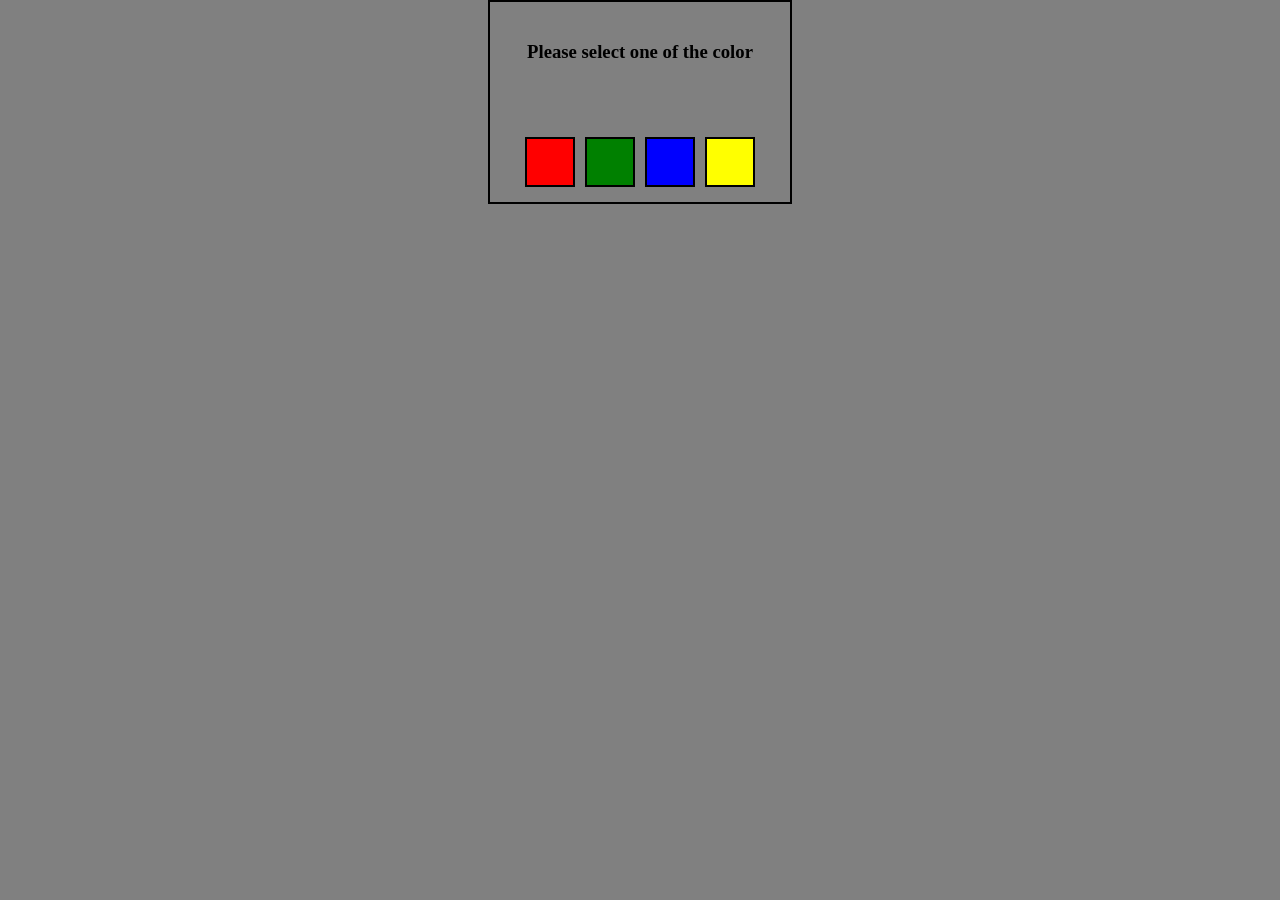
<file: background_color_theory/index.html>
<!DOCTYPE html>
<html lang="en">
<head>
    <meta charset="UTF-8">
    <meta name="viewport" content="width=device-width, initial-scale=1.0">
    <title>Color-Theory</title>
    <link rel="stylesheet" href="style.css">
</head>
<body>

<div class="outerbox">
    <h3>Please select one of the color</h3>
    <div class="buttons">
    <button class="Red box" id="r" name="red"></button>
    <button class="Green box" id="g" name="green"></button>
    <button class="Blue box" id="b" name="blue"></button>
    <button class="Yellow box" id="y" name="yellow"></button>
    </div>
</div>
    
</body>
<script src="logic.js"></script>
</html>
</file>
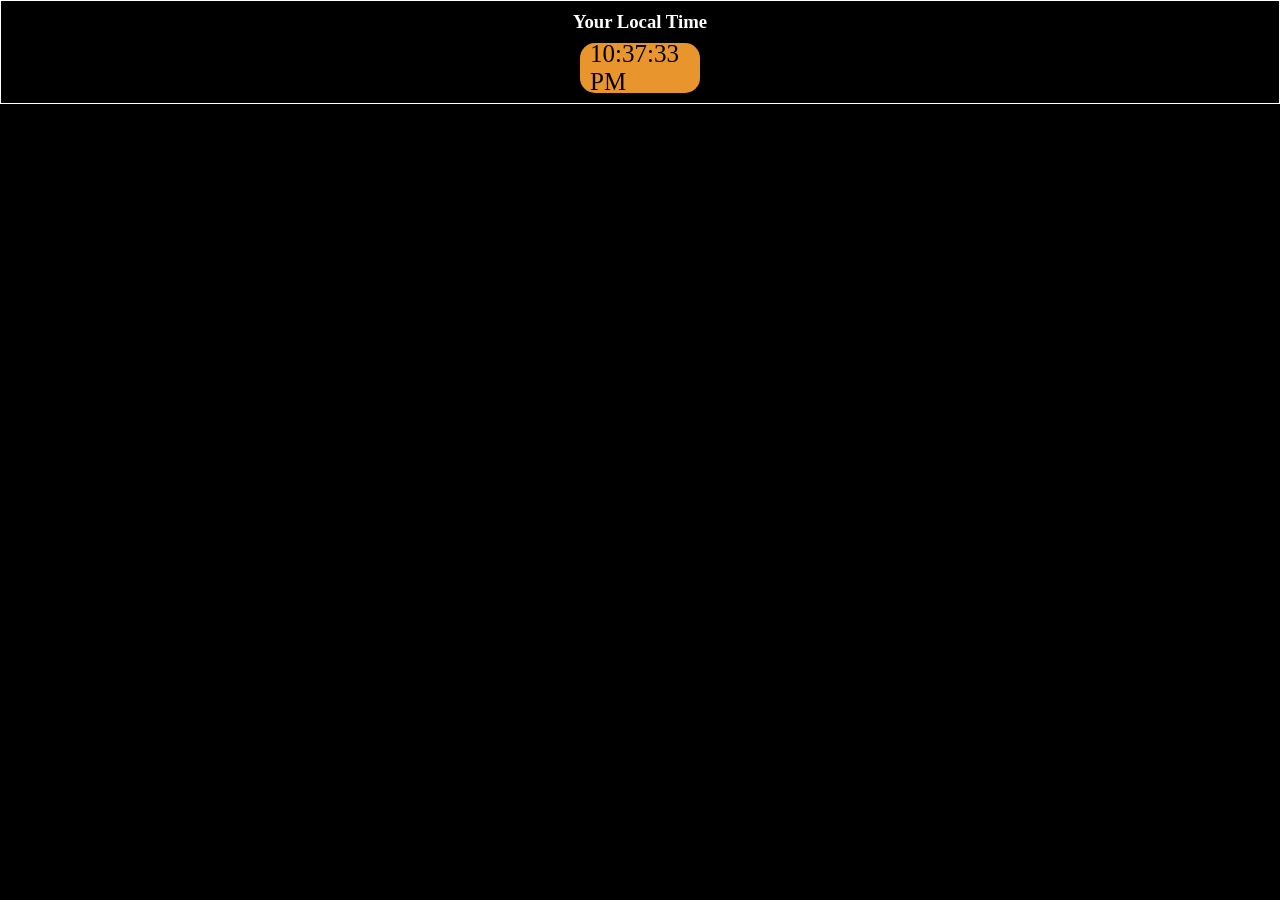
<file: Digital_Clock/index.html>
<!DOCTYPE html>
<html lang="en">
<head>
    <meta charset="UTF-8">
    <meta name="viewport" content="width=device-width, initial-scale=1.0">
    <title>Digital clock</title>
    <link rel="stylesheet" href="style.css">
</head>
<body>
    <div class="box">
        <h3>Your Local Time</h3>
        <div class="time"></div>
    </div>
</body>
<script src="script.js"></script>
</html>
</file>
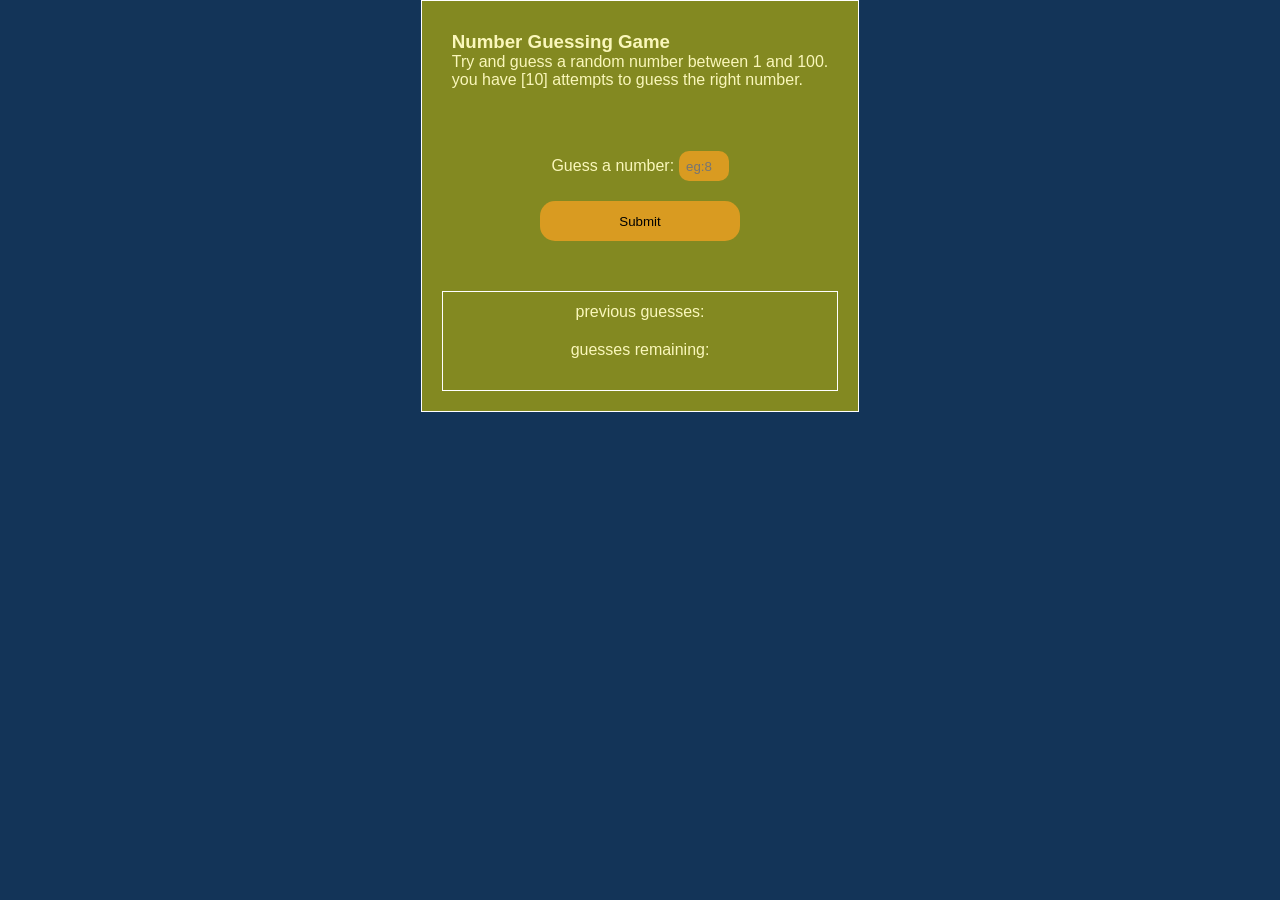
<file: Guess_the_number/index.html>
<!DOCTYPE html>
<html lang="en">
<head>
    <meta charset="UTF-8">
    <meta name="viewport" content="width=device-width, initial-scale=1.0">
    <title>guess the number</title>
    <link rel="stylesheet" href="style.css">    
</head>
<body>

    <div class="outerbox">
        <div class="meta">
            <h3>Number Guessing Game</h3>
            <p>Try and guess a random number between 1 and 100.</p>
            <p>you have [10] attempts to guess the right number.</p>
        </div>
        
        <form action="#" class="form">
            <div>
            <label for="guess_filed">Guess a number:</label>
            <input type="number" name="number" id="" class="numinput" placeholder="  eg:8">
            </div>
            <button type="submit" class="submitbutton">Submit</button>

        </form>

        <div class="info">
            <p>previous guesses: <span class="guesses"></span></p>
            <p>guesses remaining: <span class="remaining"></span></p>
            <p class="lowOrHigh"> <span class="lowOrHigh"></span> </p>
        </div>

    </div>
    
</body>
<script src="script.js"></script>
</html>
</file>
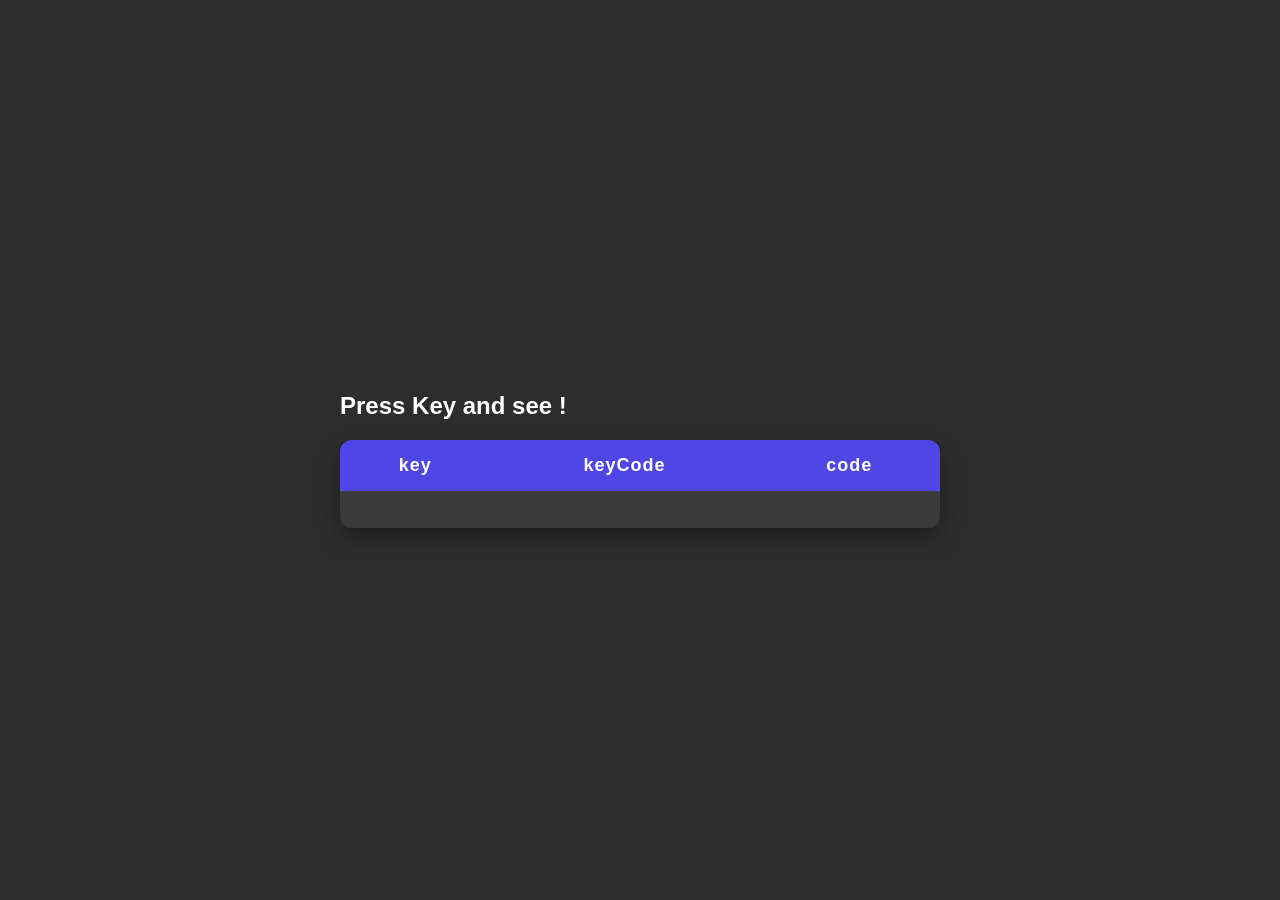
<file: Async_Projects/Keyboard_Magic😁/index.html>
<!DOCTYPE html>
<html lang="en">
<head>
    <meta charset="UTF-8">
    <meta name="viewport" content="width=device-width, initial-scale=1.0">
    <title>Document</title><link rel="stylesheet" href="style.css">
</head>
<body>
<div class="div1">
    <h2 class="text">Press Key and see ! </h2>
    <table>
        <tr>
        <th >key</th>
        <th >keyCode</th>
        <th >code</th>
        </tr>
        <tr>
        <td id="key"></td>
        <td id="KEycode"></td>
        <td id="code"></td>
        </tr>
    </table>
</div>    
</body>
<script src="script.js"></script>
</html>
</file>
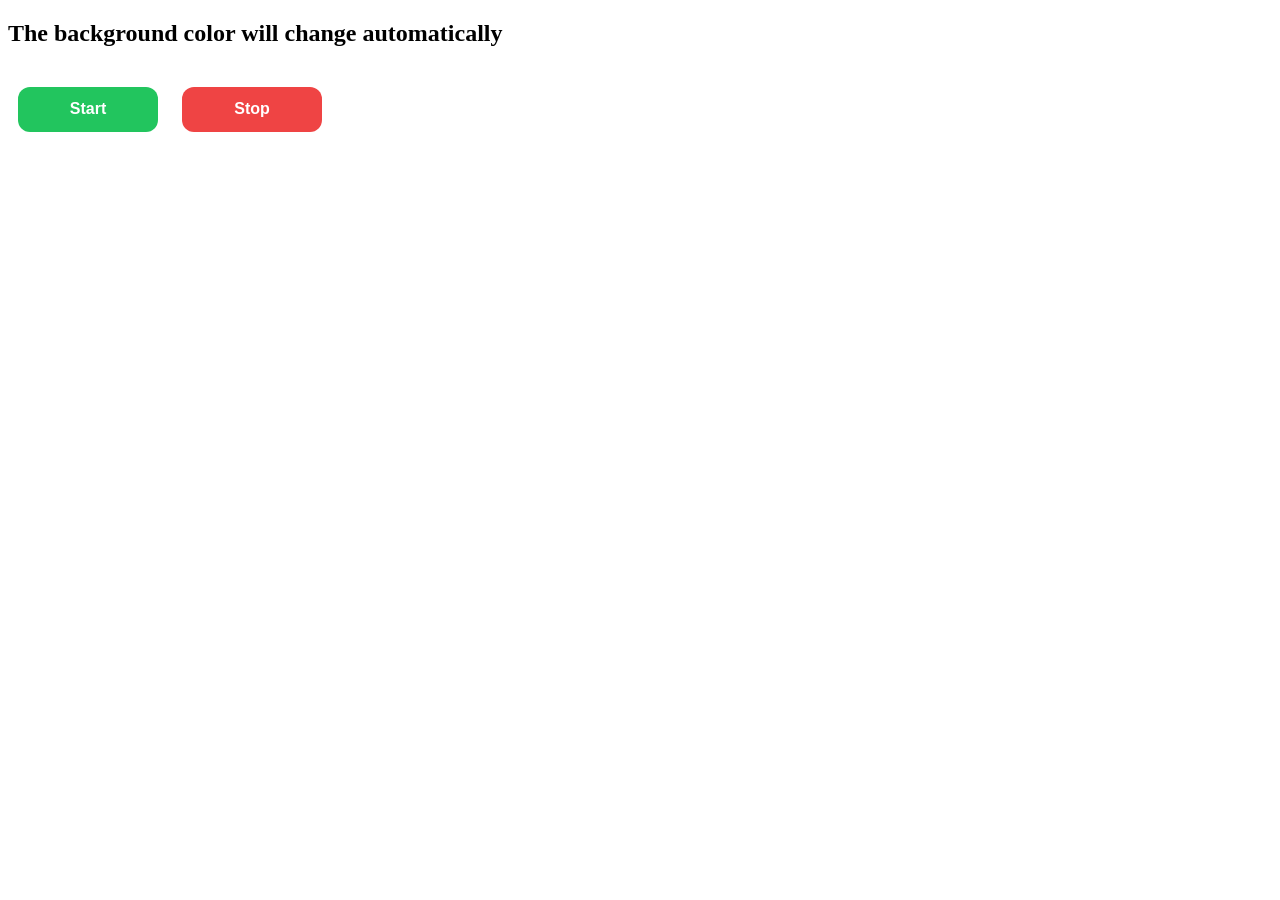
<file: Async_Projects/setInterval_DancingBackground/index.html>
<!DOCTYPE html>
<html lang="en">
<head>
    <meta charset="UTF-8">
    <meta name="viewport" content="width=device-width, initial-scale=1.0">
    <title>Document</title>
   <style>

button{
    width:140px;
    height:45px;
    margin:20px 10px;
    border:none;
    border-radius:12px;
    font-size:16px;
    font-weight:bold;
    cursor:pointer;
    transition:0.3s ease;
    color:white;
}

.start{
    background:#22c55e;
}

.start:hover{
    background:#16a34a;
    transform:translateY(-3px);
    box-shadow:0 8px 18px rgba(34,197,94,.4);
}

.stop{
    background:#ef4444;
}

.stop:hover{
    background:#dc2626;
    transform:translateY(-3px);
    box-shadow:0 8px 18px rgba(239,68,68,.4);
}

button:active{
    transform:scale(0.95);
}
   </style>
</head>
<body class="bodypage">

    <h2>The background color will change automatically</h2>
    <button class="start">Start</button>
    <button class="stop">Stop</button>

</body>
<script>
    function randomHexCode() {
        const letters = "0123456789ABCDEF";
        let color = "#";

        for (let i = 0; i < 6; i++) {
            color += letters[Math.floor(Math.random() * 16)];
        }

        return color;
    }

    
const changeBackground = function chnacgeBGC(){
    const bodypage = document.querySelector("body");
    // bodypage.style.cssText= `
    // backgroundColor:red;
    // `
    // ;

    Object.assign(bodypage.style,{
        backgroundColor:`${randomHexCode()}`,
        color:`${randomHexCode()}`
    })
}
let intervalFunction = null;
document.querySelector(".start").addEventListener('click',()=>{
     if (intervalFunction) return;
    intervalFunction=setInterval(() => {
        changeBackground();
    }, 1000);
})


document.querySelector(".stop").addEventListener('click',()=>{
    clearInterval(intervalFunction);
intervalFunction = null;

})

   
</script>
</html>
</file>
<file: background_color_theory/style.css>
*{
    margin: 0;
    padding: 0;
}

body{
    background: grey;
    display: flex;
    justify-content: center;
    align-items: center;
}

.outerbox{
    width: 300px;
    height: 200px;
    border: 2px solid black;
    display: grid;
    grid-template-rows: 50% 50%;
    grid-template-columns: 100%;
    gap: 10px;
    justify-items: center;
    align-items: center;


}
.buttons{
    display: flex;
    justify-content: center;
    align-items: center;
gap: 10px;

}

.box{

    width: 50px;
    height: 50px;
    border: 2px solid black;
    cursor:alias;


}
.Red{
    background-color: red;
}
.Green{
    background-color: Green;
}
.Blue{
    background-color: Blue;
}
.Yellow{
    background-color: Yellow;
}
</file>
<file: Digital_Clock/style.css>
*{
    margin: 0;
    padding: 0;
}
body{
    background-color: black;
    color: white;
}
.box{
    border: 1px solid;
    display: flex;
    flex-direction: column;
    justify-content: center;
    align-items: center;
    padding: 10px;
    gap: 10px;



}
.time{
    width: 100px;
    height: 30px;
    border-radius: 15px;
    background-color: #e9952e;
    display: flex;
    color: black;
    justify-content: center;
    align-items: center;
    font-size:25px;
    padding :10px;
}
</file>
<file: Guess_the_number/style.css>
*{
    margin: 0;
    padding: 0;
}

body{
    font-family:'Gill Sans', 'Gill Sans MT', Calibri, 'Trebuchet MS', sans-serif;
    background-color: #133458;
    color: #FAF7BB;
}

.outerbox{
    margin-left: auto;
    margin-right: auto;
    width: fit-content;
    border: 1px solid white;
    padding :20px;
    display: grid;
    grid-template-rows: 100px 150px 100px;
    justify-content: center;
    gap: 10px;
    background-color: #838921;
}

.meta{
    padding: 10px;

}
.form{
    padding: 20px;
    display: flex;
    flex-direction: column;
    gap: 20px;
    align-items: center;
   
}
.info{
    border: 1px solid white;
    display: flex;
    flex-direction: column;
    justify-content: center;
    align-items: center;
    gap: 20px;

}
.numinput{
    background-color: #D99B21;
    border: none;
    height: 30px;
    border-radius: 10px;
    width: 50px;
    
}
.submitbutton{
    height: 40px;
    width: 200px;
    background-color: #D99B21;
    border: none;
    border-radius: 15px;
cursor: pointer;


}
</file>
<file: Async_Projects/Keyboard_Magic😁/style.css>
body {
    background: #2d2d2d;
    color: white;
    font-family: Arial, Helvetica, sans-serif;
    display: flex;
    justify-content: center;
    align-items: center;
    height: 100vh;
    margin: 0;
}

table {
    width: 600px;
    border-collapse: collapse;
    border-radius: 12px;
    overflow: hidden;
    box-shadow: 0 10px 25px rgba(0, 0, 0, .35);
    text-align: center;
}

th {
    background: #4f46e5;
    color: white;
    padding: 15px;
    font-size: 18px;
    letter-spacing: 1px;
}

td {
    padding: 18px;
    font-size: 22px;
    font-weight: bold;
    border-top: 1px solid #444;
    background: #3a3a3a;
    transition: .3s;
}

tr:hover td {
    background: #4a4a4a;
}

#key {
    color: #22c55e;
}

#keyCode {
    color: #facc15;
}

#code {
    color: #38bdf8;
}
</file>
